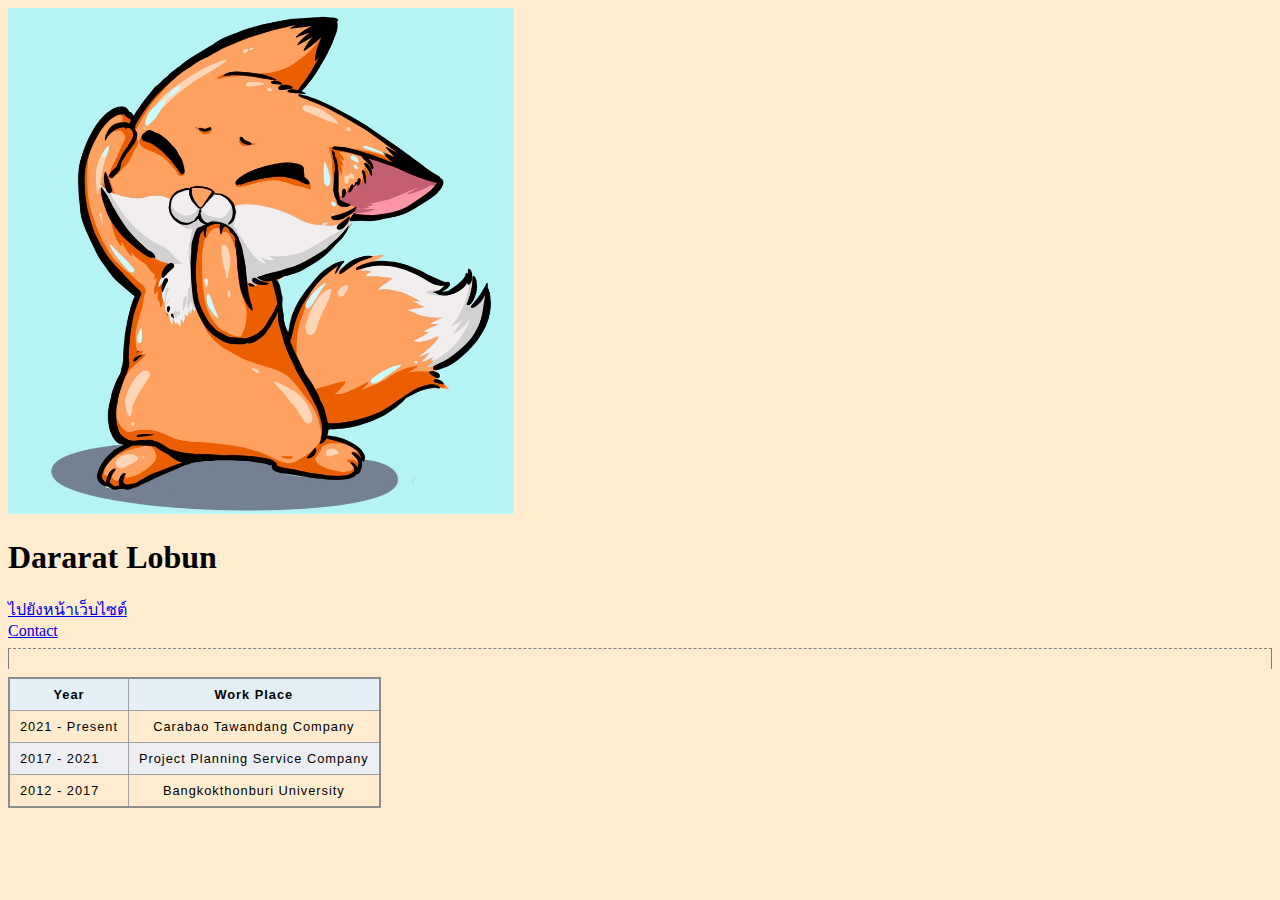
<file: index.html>
<!DOCTYPE html>
<html lang="en">
<head>
    <meta charset="UTF-8">
    <meta name="viewport" content="width=device-width, initial-scale=1.0">
    <title>ดา</title>
    <link rel="stylesheet" href="styles.css">
    <style>
        body{
            background-color:blanchedalmond;
        }
    </style>
</head>
<body >
    <img src="Profile.jpg" alt="" style="width: 40%; height: auto;">
    <h1>Dararat Lobun</h1>
    <a href="https://carabao.co.th/"> ไปยังหน้าเว็บไซต์</a><br>
    <a href="contact.html">Contact</a>

    <hr style="border-style: dashed double none; height: 20px;">
   <!-- <h3>ประสบการณ์การทำงาน</h3>
    <ul>
        <li>2021 - Present Carabao Tawandang Company</li>
        <li>2017 - 2021 Project Planning Service Company</li>
        <li>2012 - 2017 Bangkokthonburi University</li>
    </ul>-->

   <!-- ทำให้ list นำเสนอออกมาเป็น table -->
    <table style="background-color:blanchedalmond;">
        <thead>
            <tr>
                <th>
                 Year
                </th>
                <th>
                Work Place
                </th>
            </tr>
        </thead>
        <tr>
            <td>2021 - Present</td>
            <td>Carabao Tawandang Company</td>
        </tr>
        <tr>
            <td>2017 - 2021</td>
            <td>Project Planning Service Company</td>
        </tr>
        <tr>
            <td>2012 - 2017</td>
            <td>Bangkokthonburi University</td>
        </tr>
    </table>
</body>
</html>
</file>
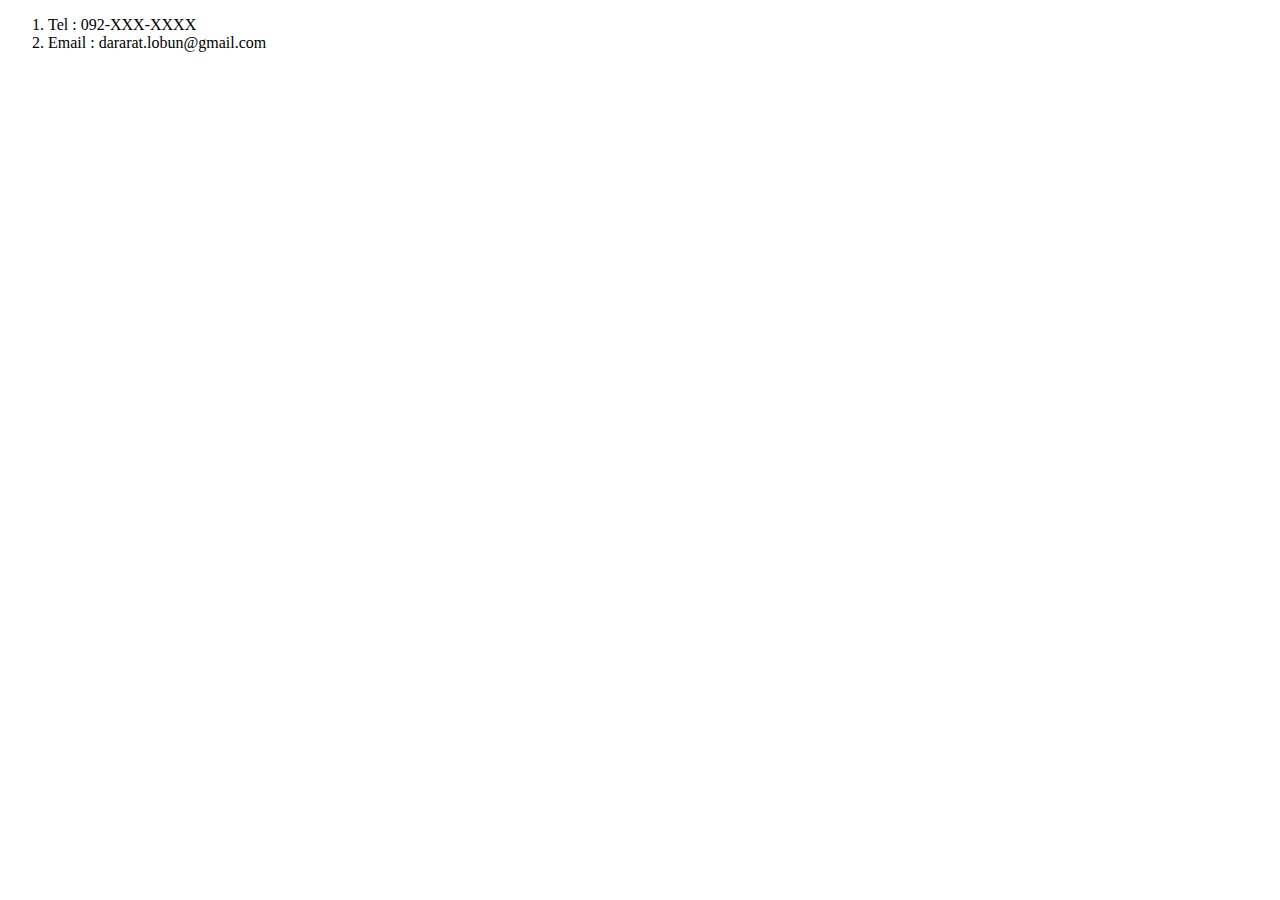
<file: contact.html>
<!DOCTYPE html>
<html lang="en">
<head>
    <meta charset="UTF-8">
    <meta name="viewport" content="width=, initial-scale=1.0">
    <title>Document</title>
</head>
<body>
    <ol>
        <li>Tel : 092-XXX-XXXX</li>
        <li>Email : dararat.lobun@gmail.com
        </li>
    </ol>
</body>
</html>
</file>
<file: styles.css>
table,td {
    border-collapse: collapse;
    border: 2px solid rgb(140, 140, 140);
    font-family: sans-serif;
    font-size: 0.8rem;
    letter-spacing: 1px;  
}
caption {
    caption-side: bottom;
    padding: 10px;
    font-weight: bold;
}
thead,
  tfoot {
    background-color: rgb(228 240 245);
  }
   th,
  td {
    border: 1px solid rgb(160 160 160);
    padding: 8px 10px;
  }
   td:last-of-type {
    text-align: center;
  }
   tbody > tr:nth-of-type(even) {
    background-color: rgb(237 238 242);
  }
   tfoot th {
    text-align: right;
  }
   tfoot td {
    font-weight: bold;
  }
</file>
